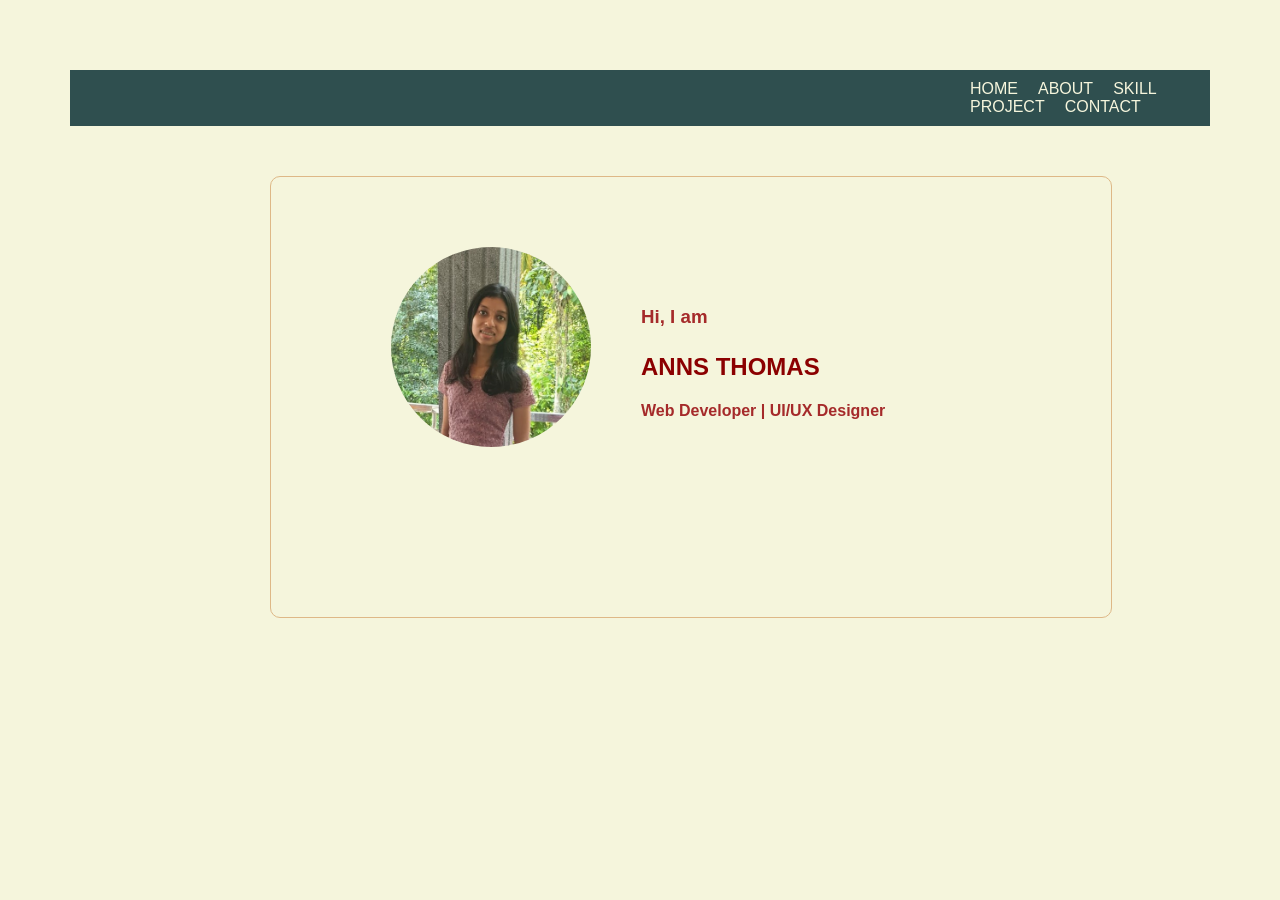
<file: index.html>
<!DOCTYPE html>
<html lang="en">
<head>
    <meta charset="UTF-8">
    <meta name="viewport" content="width=device-width, initial-scale=1.0">
    <title>Portfolio</title>
    <link rel="stylesheet" href="style.css">
   
    
        
</head>
<body>
   <ul>
        <li><a class="port" href="index.html">HOME</a></li>
        <li><a href="about.html">ABOUT</a></li>
        <li><a href="skill.html">SKILL</a></li>
        <li><a href="project.html">PROJECT</a></li>
        <li><a href="contact.html">CONTACT</a></li>
        
    </ul>
    <section class="section5">
        <div class="div1"></div>
        <img class="image1" src="images/day1.pr.jpeg">
        <h3 class="head1">Hi, I am</h3>
        <h1 class="head2">ANNS THOMAS</h1>
        <h4 class="head3">Web Developer | UI/UX Designer</h4>
    </section>
        
    
    


    
</body>
</html>
</file>
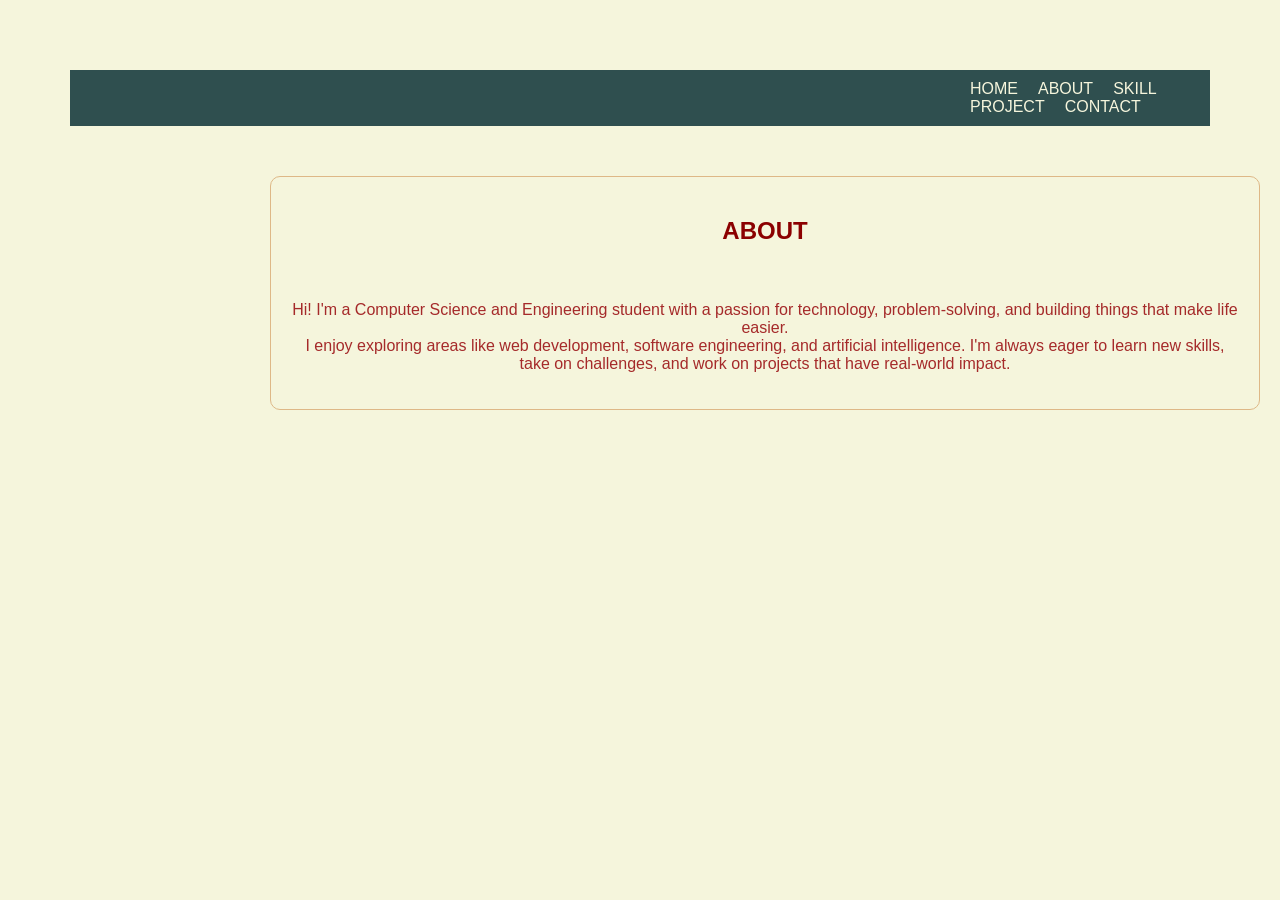
<file: about.html>
<!DOCTYPE html>
<html lang="en">
<head>
    <meta charset="UTF-8">
    <meta name="viewport" content="width=device-width, initial-scale=1.0">
    <title>About</title>
    <link rel="stylesheet" href="style.css">
    
    

</head>
<body>
    <ul>
        <li><a class="port" href="index.html">HOME</a></li>
        <li><a href="about.html">ABOUT</a></li>
        <li><a href="skill.html">SKILL</a></li>
        <li><a href="project.html">PROJECT</a></li>
        <li><a href="contact.html">CONTACT</a></li>
        
    </ul>
    
    <section class="section1">
        <h1 class="head4">ABOUT</h1>
        <div class="div1"></div>
    <p class="para1">Hi! I'm a Computer Science and Engineering student with a passion for technology, problem-solving, and
 building things that make life easier. <br>I enjoy exploring areas like web development, 
 software engineering, and artificial intelligence. I'm always eager to learn new skills, take on
 challenges, and work on projects that have real-world impact.</p>
    </section>
    
</body>
</html>
</file>
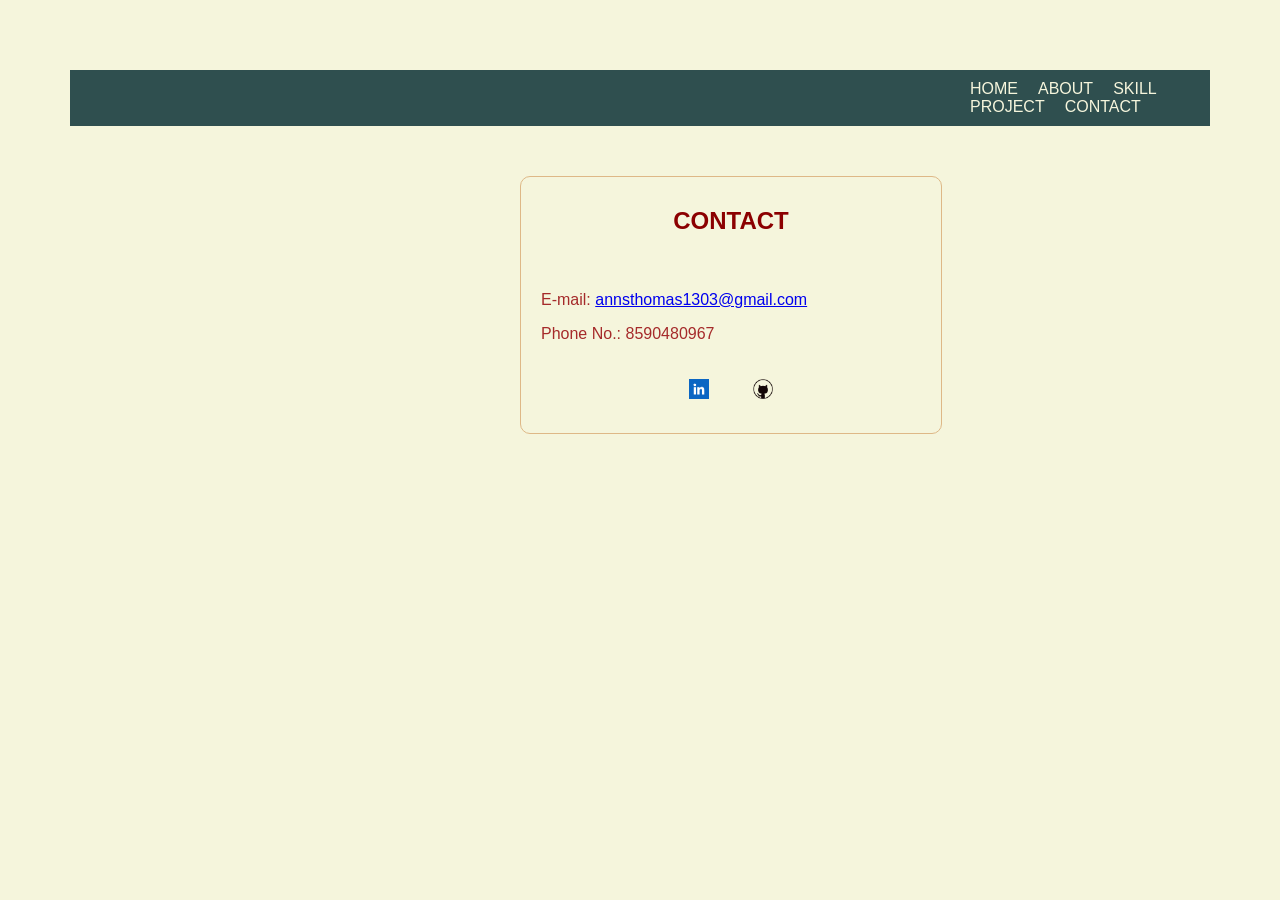
<file: contact.html>
<!DOCTYPE html>
<html lang="en">
<head>
    <meta charset="UTF-8">
    <meta name="viewport" content="width=device-width, initial-scale=1.0">
    <title>Contact</title>
    <link rel="stylesheet" href="style.css">
</head>
<body>
    <ul>
        <li><a class="port" href="index.html">HOME</a></li>
        <li><a href="about.html">ABOUT</a></li>
        <li><a href="skill.html">SKILL</a></li>
        <li><a href="project.html">PROJECT</a></li>
        <li><a href="contact.html">CONTACT</a></li>
        
    </ul>
    <section class="section4">
        <h1 class="head4">CONTACT</h1>
        <div class="div1"></div>
    <p class="para2">E-mail: <a href="annsthhomas1303@gmail.com">annsthomas1303@gmail.com</a></p>
    <p class="para2">Phone No.: 8590480967</p>
    <a href="https://www.linkedin.com/in/anns-thomas-430408338?utm_source=share&utm_campaign=share_via&utm_content=profile&utm_medium=android_app"><img class="image2"  src="images/day1.li.jpg" alt="Linked-In" ></a>
    <a href="https://github.com/"><img class="image2"  src="images/day1.gh.webp" alt="GitHub"></a>
    </section>
    
</body>
</html>
</file>
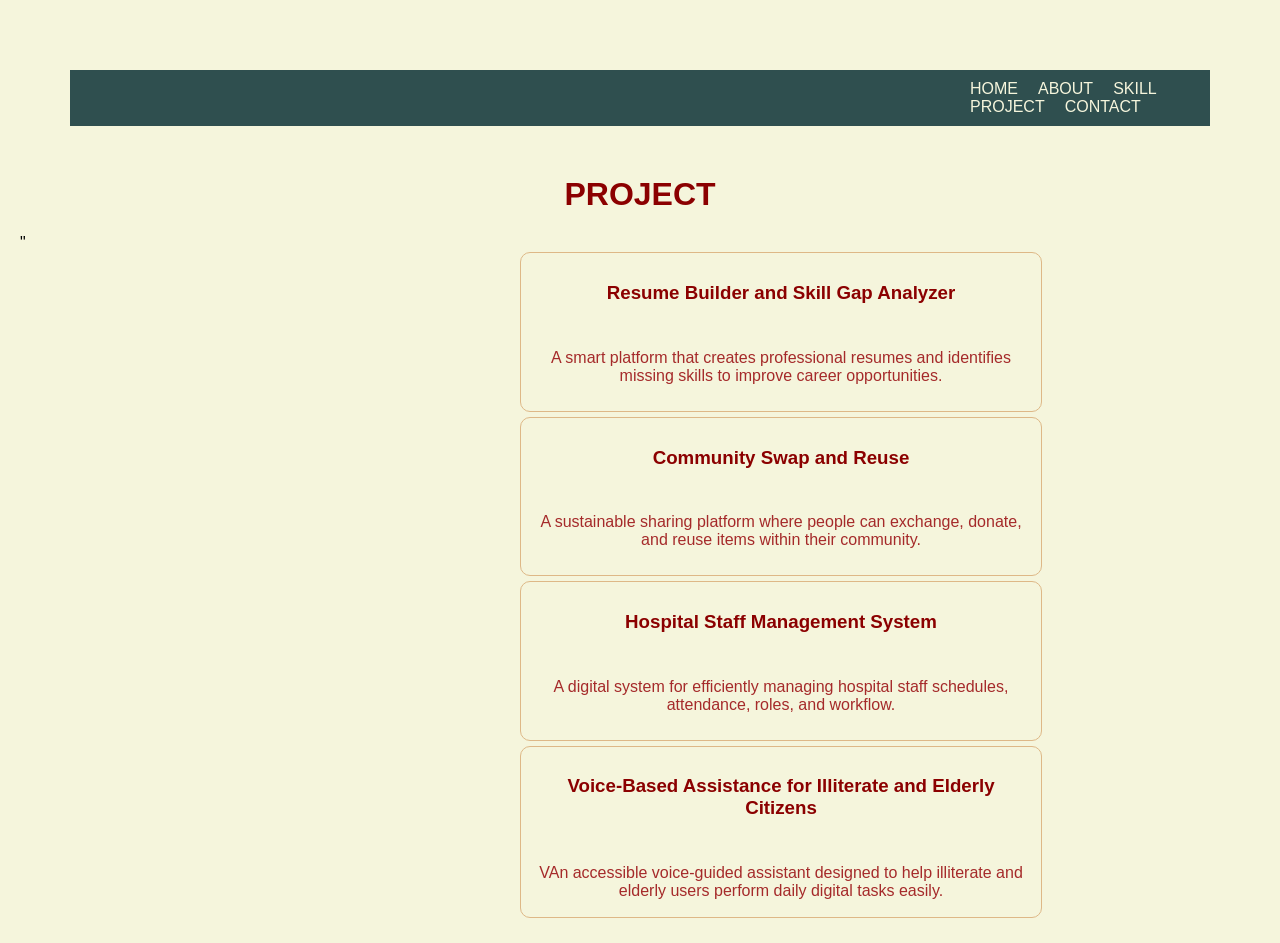
<file: project.html>
<!DOCTYPE html>
<html lang="en">
<head>
    <meta charset="UTF-8">
    <meta name="viewport" content="width=device-width, initial-scale=1.0">
    <title>Project</title>
    <link rel="stylesheet" href="style.css">
</head>
<body>
    <ul>
        <li><a class="port" href="index.html">HOME</a></li>
        <li><a href="about.html">ABOUT</a></li>
        <li><a href="skill.html">SKILL</a></li>
        <li><a href="project.html">PROJECT</a></li>
        <li><a href="contact.html">CONTACT</a></li>
        
    </ul>
    <h1 class="head4">PROJECT</h1>"

        <section class="section3">
            <h3 class="head5">Resume Builder and Skill Gap Analyzer</h3>
            <div class="div2"></div>
        <p class="para1">A smart platform that creates professional resumes and identifies missing skills to improve career opportunities.</p>
        </section>
        <section class="section3">
            <h3 class="head5">Community Swap and Reuse</h3>
            <div class="div2"></div>
        <p class="para1">A sustainable sharing platform where people can exchange, donate, and reuse items within their community.</p>
        </section>
        <section class="section3">
         <h3 class="head5">Hospital Staff Management System</h3>
         <div class="div2"></div>
        <p class="para1">A digital system for efficiently managing hospital staff schedules, attendance, roles, and workflow.</p>
        </section>
        <section class="section3">
         <h3 class="head5">Voice-Based Assistance for Illiterate and Elderly Citizens</h3>
         <div class="div2"></div>
        <p class="para1">VAn accessible voice-guided assistant designed to help illiterate and elderly users perform daily digital tasks easily.</p>
        </section>
    
</body>
</html>
</file>
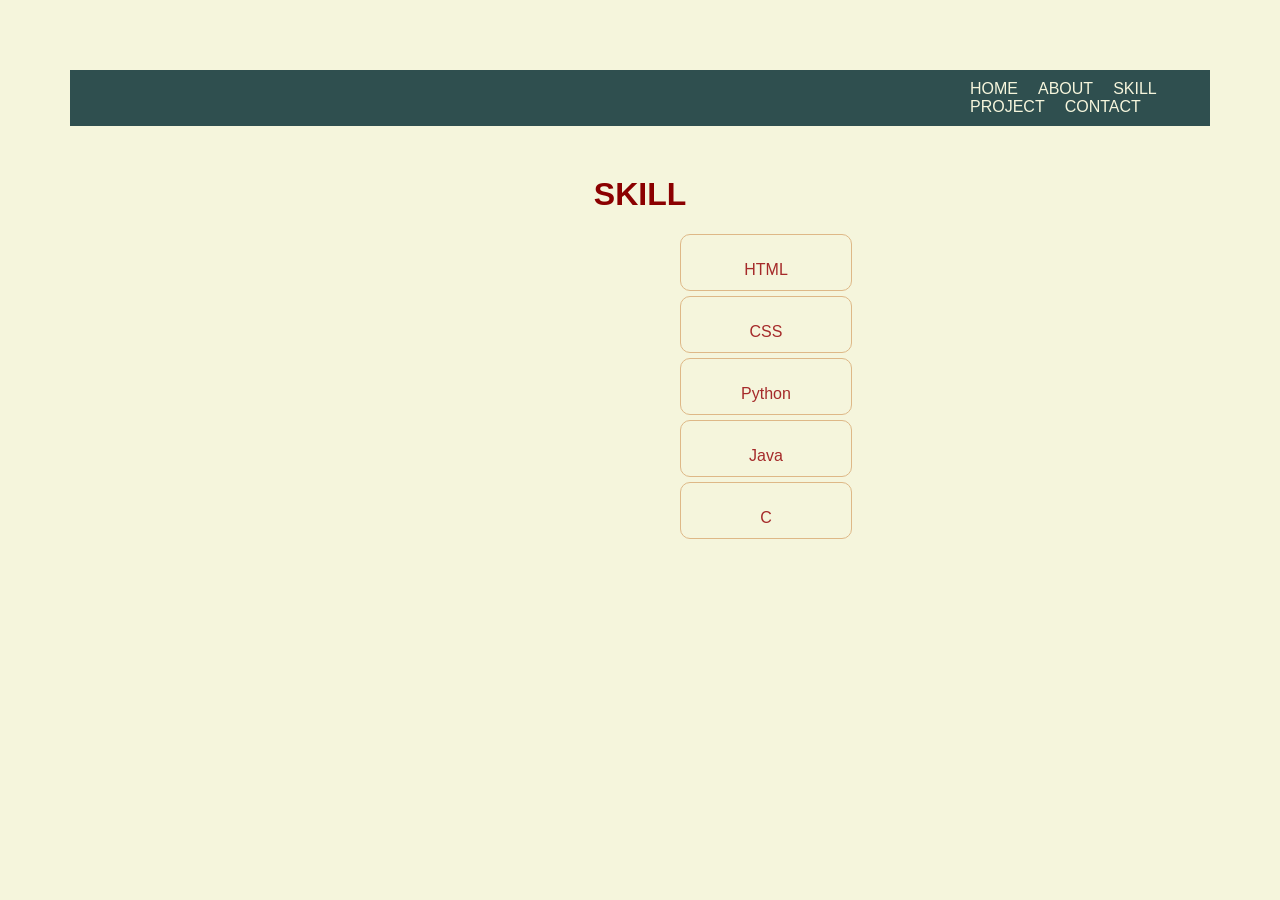
<file: skill.html>
<!DOCTYPE html>
<html lang="en">
<head>
    <meta charset="UTF-8">
    <meta name="viewport" content="width=device-width, initial-scale=1.0">
    <title>Skill</title>
    <link rel="stylesheet" href="style.css">
</head>
<body>
    <ul>
        <li><a class="port" href="index.html">HOME</a></li>
        <li><a href="about.html">ABOUT</a></li>
        <li><a href="skill.html">SKILL</a></li>
        <li><a href="project.html">PROJECT</a></li>
        <li><a href="contact.html">CONTACT</a></li>
        
    </ul>
        <h1 class="head4">SKILL</h1>
        <section class="section2">
        <p class="para1">HTML</p>
        </section>
        <section class="section2">
            <p class="para1">CSS</p>
        </section>
        <section class="section2">
            <p class="para1">Python</p>
        </section>
        <section class="section2">
            <p class="para1">Java</p>
        </section>
        <section class="section2">
            <p class="para1">C</p>
        </section>
        
    



    
</body>
</html>
</file>
<file: style.css>
body{
    background-color: beige ;
    font-family: Arial, sans-serif;
    margin: 0;
    padding: 20px;
    
    ul li {
        float: left;         
        border-right: 20px solid darkslategrey;
    }
    ul {
        list-style-type: none;
        margin: 50px;
        padding: 10px;
        padding-left: 900px;
        overflow: hidden;
        background-color: darkslategrey;      
    }
     ul a {
        text-decoration: none;
        display: block;
        color: beige;
        text-align: center;
    }
    ul li a .port {
        background-color: darkgreen;
    }
     .head1 {
        color: brown;
        text-align: left;
        padding-left: 80px;
        padding-top: 50px;
        
    }
    .head2 {
        color: darkred;
        text-align: left;
        padding-left: 250px;
        padding-top: 5px;
    }
    .head3{
        color: brown;
        text-align: left;
        padding-left: 250px;
        padding-top: 0px;
    }
    .head4{
        color: darkred;
        text-align: center;
    }
    .head5{
        color: darkred;
        text-align: center;
    }
    .para1 {
        color: brown;
        text-align: center;
        
    }
    .para2 {
        color: brown;
        text-align: left;
        padding-left: 10px;
    }
    .section1 {
        background-color: beige;
        border: 1px solid burlywood;
        padding: 20px;
        max-width: 1000px;
        max-height: 500px;
        border-radius: 10px;
        align-items: center;
        text-align: center;
        margin-left: 250px;

    }
    .div1 {
        height: 20px;
        background-color: beige;
        width: 20px;
        margin-top: 20px;
        margin-bottom: 10px;
    }
    .section2 {
        background-color: beige;
        border: 1px solid burlywood;
        padding: 10px;
        max-width: 150px;
        max-height: 40px;
        margin-bottom: 5px;
        border-radius: 10px;
        
        text-align: center;
        padding-bottom: 5px;
        margin-left: 660px;
        
    }
     .section3 {
        background-color: beige;
        border: 1px solid burlywood;
        padding: 10px;
        max-width: 500px;
        max-height: 150px;
        margin-bottom: 5px;
        border-radius: 10px;
        text-align: center;
        margin-left:500px;

        
    }
    .section4 {
        background-color: beige;
        border: 1px solid burlywood;
        padding: 10px;
        max-width: 400px;
        max-height: 600px;
        border-radius: 10px;
        text-align: center;
        margin-left:500px;
        align-items: center;

    }
    .image1 {
        float: left;
        align-self: center;
        margin-left: 100px;
        height: 200px;
        width: 200px;
        margin-right: 50px;
        border-radius: 2000px;

    }
    .image2 {
        height: 20px;
        width: 20px;
        padding: 20px;
    }
    .div2 {
        height: 10px;
        background-color: beige;
        width: 20px;
        margin-top: 5px;
        margin-bottom: 5px;
    }
    .section5 {
        background-color: beige;
        border: 1px solid burlywood;
        padding: 20px;
        max-width:800px;
        min-height: 400px;
        border-radius: 10px;
        align-items: center;
        text-align: center;
        margin-left: 250px;

    }
}
</file>
